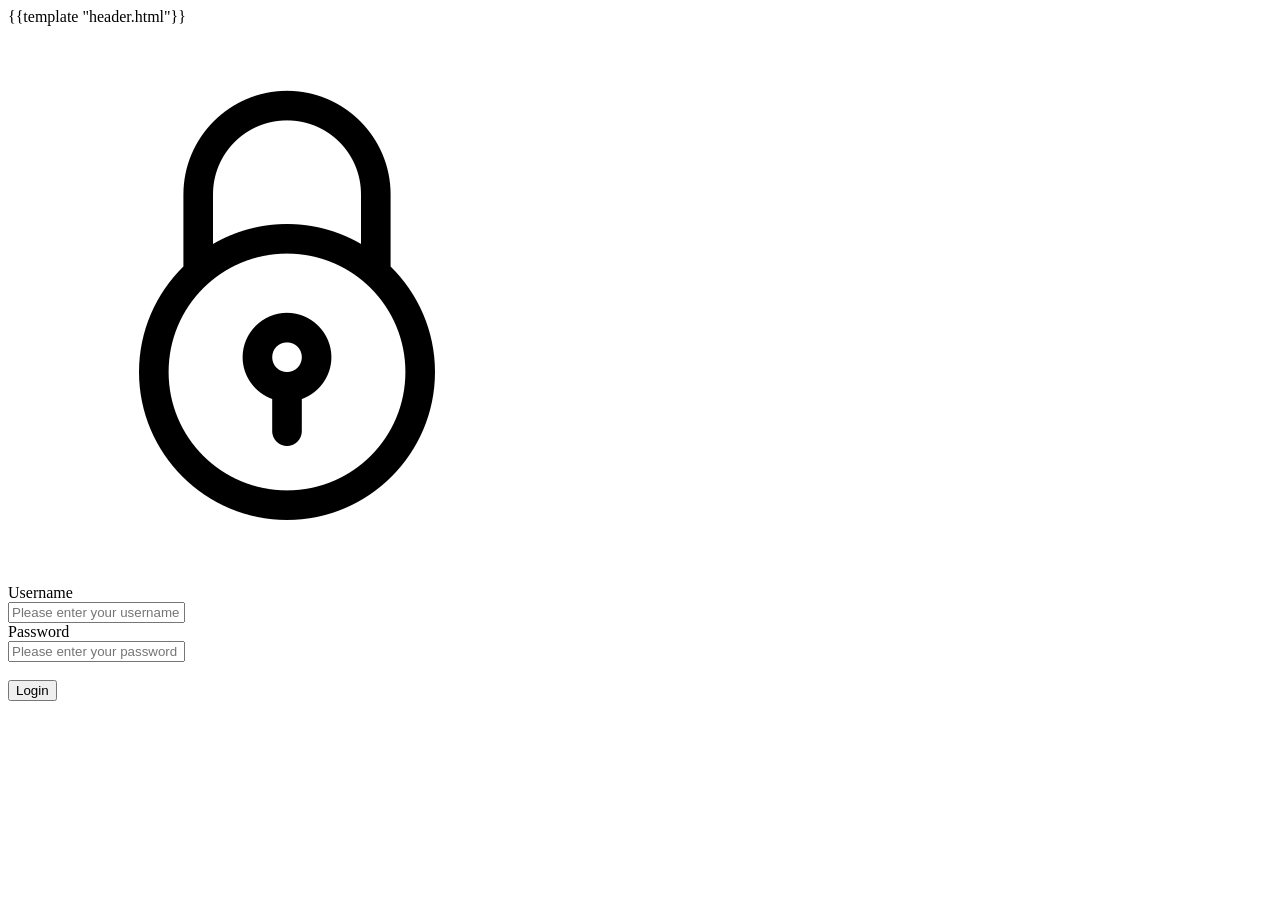
<file: templates/login.html>
{{template "header.html"}}
    <title>Login</title>
</head>
<body>
    <div class="container">
        <img class="img" src="\assets\lock.png" alt="lock">
        <form action="/login" method="post">
            <div class="row">
                <div class="col-25">
                    <label for="username">Username</label>
                </div>
                <div class="col-75">
                    <input type="text" id="username" name="username" placeholder="Please enter your username .. " required>
                </div>
            </div>
            <div class="row">
                <div class="col-25">
                    <label for="password">Password</label>
                </div>
                <div class="col-75">
                    <input type="text" id="password" name="password" placeholder="Please enter your password .. " required>
                </div>
            </div>
            <br>
            <div class="row">
                <input type="submit" value="Login">
            </div>
        </form>
    </div>
</body>

</html>
</file>
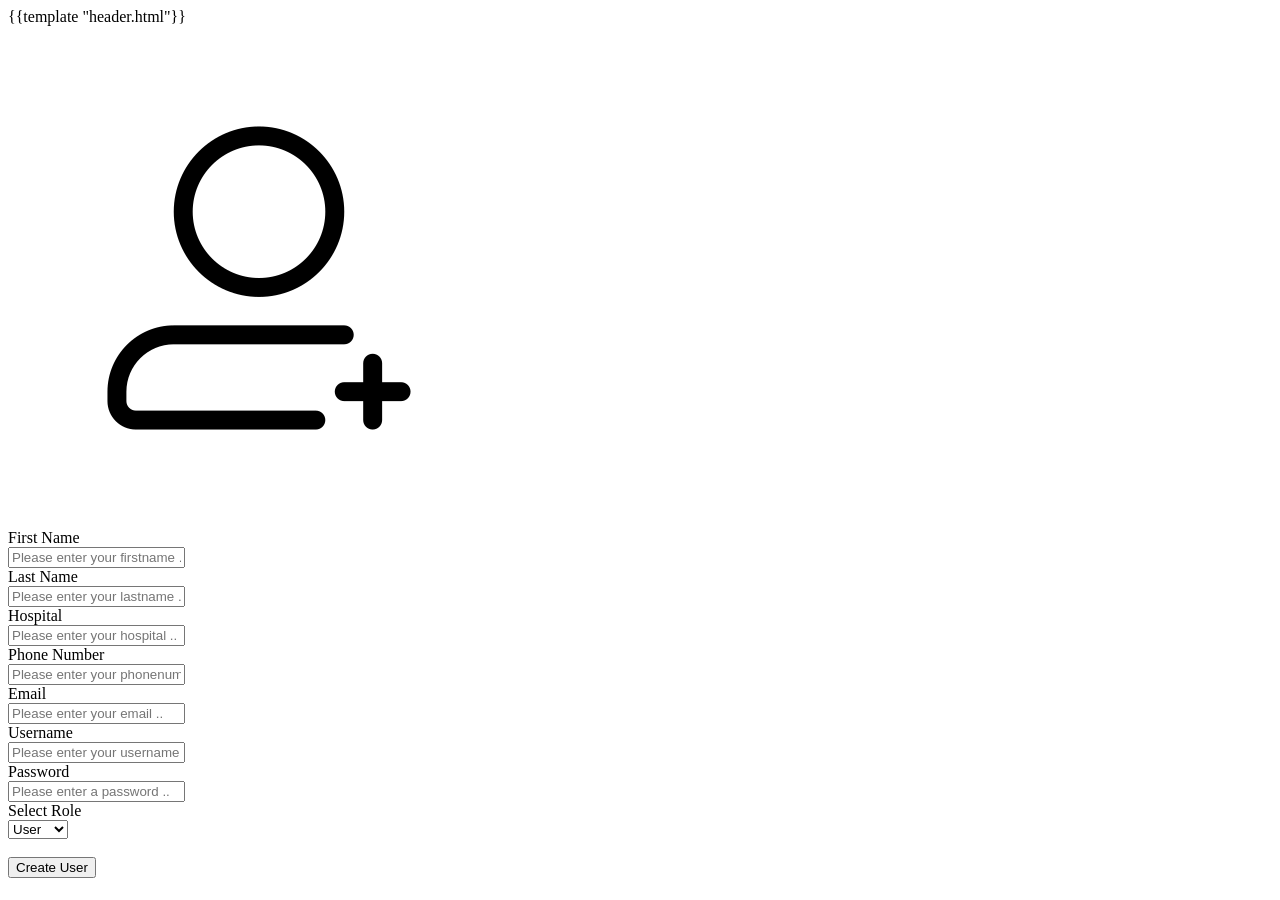
<file: templates/signup.html>
{{template "header.html"}}
    <title>Sign Up</title>
</head>

<body>
    <div class="container">
        <img class="img" src="\assets\new-user.png" alt="new-user">
        <form action="/signup" method="post">
            <div class="row">
                <div class="col-25">
                    <label for="firstname">First Name</label>
                </div>
                <div class="col-75">
                    <input type="text" id="firstname" name="firstname" placeholder="Please enter your firstname .. " required>
                </div>
            </div>
            <div class="row">
                <div class="col-25">
                    <label for="lastname">Last Name</label>
                </div>
                <div class="col-75">
                    <input type="text" id="lastname" name="lastname" placeholder="Please enter your lastname .. " required>
                </div>
            </div>
            <div class="row">
                <div class="col-25">
                    <label for="hospital">Hospital</label>
                </div>
                <div class="col-75">
                    <input type="text" id="hospital" name="hospital" placeholder="Please enter your hospital .. " required>
                </div>
            </div>
            <div class="row">
                <div class="col-25">
                    <label for="phone">Phone Number</label>
                </div>
                <div class="col-75">
                    <input type="text" id="phone" name="phone" pattern="01[0-9]{9}" placeholder="Please enter your phonenumber .. " required>
                </div>
            </div>
            <div class="row">
                <div class="col-25">
                    <label for="email">Email</label>
                </div>
                <div class="col-75">
                    <input type="email" id="email" name="email" placeholder="Please enter your email .. ">
                </div>
            </div>
            <div class="row">
                <div class="col-25">
                    <label for="username">Username</label>
                </div>
                <div class="col-75">
                    <input type="text" id="username" name="username" placeholder="Please enter your username .. " required>
                </div>
            </div>
            <div class="row">
                <div class="col-25">
                    <label for="password">Password</label>
                </div>
                <div class="col-75">
                    <input type="text" id="password" name="password" placeholder="Please enter a password .. " required>
                </div>
            </div>
            <div class="row">
                <div class="col-25">
                  <label for="role">Select Role</label>
                </div>
                <div class="col-75">
                  <select id="role" name="role">
                    <option value="user" selected>User</option>
                    <option value="admin">Admin</option>
                  </select>
                </div>
              </div>
            <br>
            <div class="row">
                <input type="submit" value="Create User">
            </div>
        </form>
    </div>
</body>
</html>
</file>
